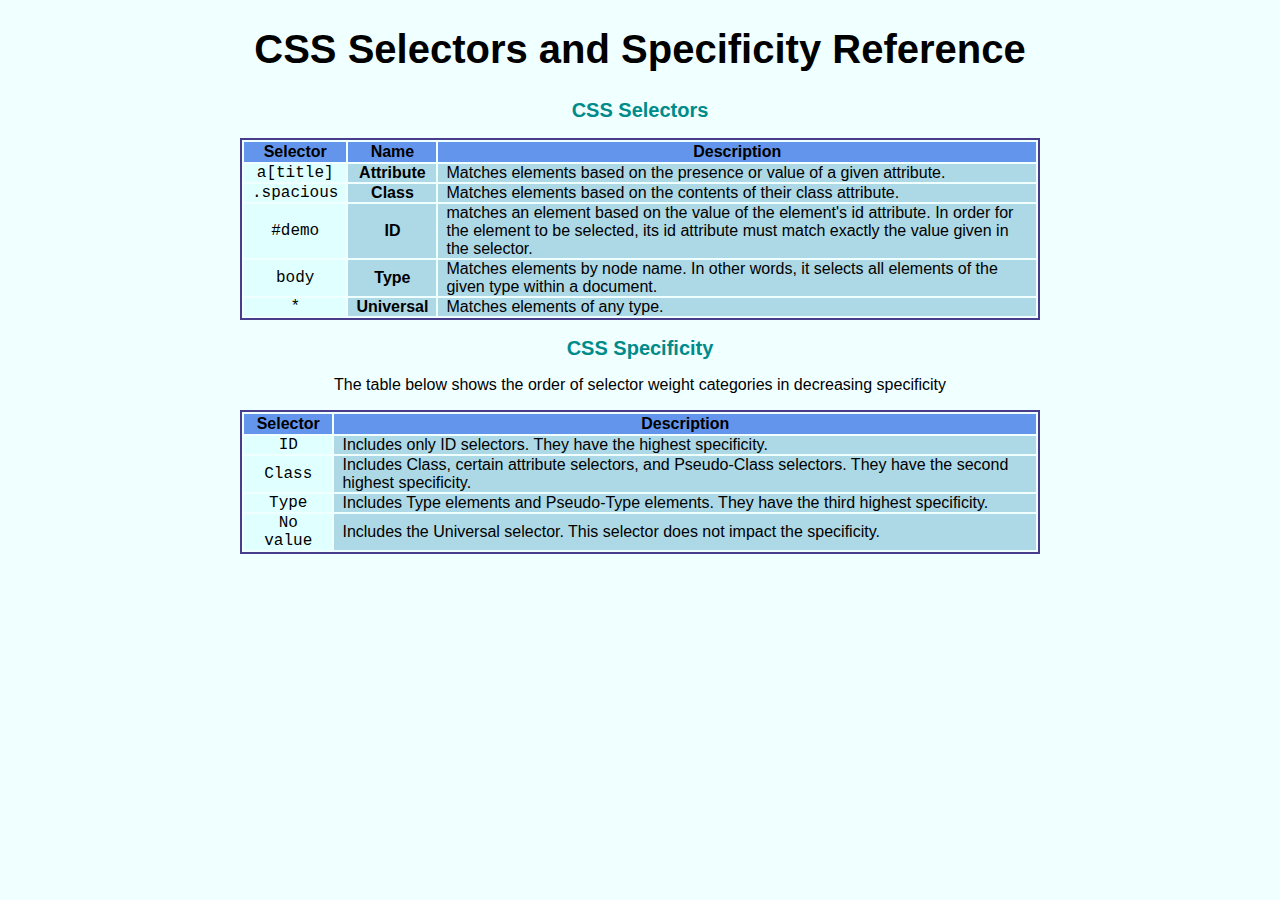
<file: css_cheatsheet.html>
<!DOCTYPE html>
<html lang="en">
    <head>
        <meta charset="UTF-8">
        <meta http-equiv="X-UA-Compatible" content="IE=edge">
        <meta name="viewport" content="width=device-width, initial-scale=1.0">
        <link rel="stylesheet" type="text/css" href="./resources/css/css_cheatsheet.css">
        <title>CSS Cheatsheet</title>
    </head>
    <body>
        <!-- Title -->
        <header>
            <h1>CSS Selectors and Specificity Reference</h1>
        </header>

        <!-- Main Content -->
        <main>
            <!-- CSS Selectors section -->
            <section>
                <h2>CSS Selectors</h2>
                <table>
                    <!-- Table Heading -->
                    <thead>
                        <tr>
                            <th>Selector</th>
                            <th>Name</th>
                            <th>Description</th>
                        </tr>
                    </thead>
                    <!-- Table Body -->
                    <tbody>
                        <!-- First Row -->
                        <tr>
                            <td class="selector">a[title]</td>
                            <td class="selector-name">Attribute</td>
                            <td>Matches elements based on the presence or value of a given attribute.</td>
                        </tr>
                        <!-- Second Row -->
                        <tr>
                            <td class="selector">.spacious</td>
                            <td class="selector-name">Class</td>
                            <td>Matches elements based on the contents of their class attribute.</td>
                        </tr>
                        <!-- Third Row -->
                        <tr>
                            <td class="selector">#demo</td>
                            <td class="selector-name">ID</td>
                            <td>matches an element based on the value of the element's id attribute. 
                                In order for the element to be selected, its id attribute must match 
                                exactly the value given in the selector.</td>
                        </tr>
                        <!-- Fourth Row -->
                        <tr>
                            <td class="selector">body</td>
                            <td class="selector-name">Type</td>
                            <td>Matches elements by node name. In other words, it selects all elements 
                                of the given type within a document.</td>
                        </tr>
                        <!-- Fifth Row -->
                        <tr>
                            <td class="selector">*</td>
                            <td class="selector-name">Universal</td>
                            <td>Matches elements of any type.</td>
                        </tr>
                    </tbody>
                </table>
            </section>
            <!-- CSS Specificity Section -->
            <section>
                <h2>CSS Specificity</h2>
                <p>The table below shows the order of selector weight categories in decreasing specificity</p>
                <table>
                    <!-- Table Heading -->
                    <thead>
                        <tr>
                            <th>Selector</th>
                            <th>Description</th>
                        </tr>
                    </thead>
                    <!-- Table Body -->
                    <tbody>
                        <!-- First Row -->
                        <tr>
                            <td class="selector">ID</td>
                            <td>Includes only ID selectors. They have the highest specificity.</td>
                        </tr>
                        <!-- Second Row -->
                        <tr>
                            <td class="selector">Class</td>
                            <td>Includes Class, certain attribute selectors, and Pseudo-Class selectors.
                                They have the second highest specificity.
                            </td>
                        </tr>
                        <!-- Third Row -->
                        <tr>
                            <td class="selector">Type</td>
                            <td>Includes Type elements and Pseudo-Type elements. They have the third highest specificity.</td>
                        </tr>
                        <!-- Fourth Row -->
                        <tr>
                            <td class="selector">No value</td>
                            <td>Includes the Universal selector. This selector does not impact the specificity.</td>
                        </tr>
                    </tbody>
                </table>
            </section>
        </main>
    </body>
</html>
</file>
<file: resources/css/css_cheatsheet.css>
body {
    background-color: azure;
    font-family: Arial, Helvetica, sans-serif;
}

h1 {
    font-size: 40px;
}

h2 {
    font-size: 20px;
    color: darkcyan;
}

h1,
h2,
.selector-name {
    font-weight: bold;
}

h1,
h2,
p,
.selector,
.selector-name {
    text-align: center;
}

table {
    box-sizing: border-box;
    margin: 0 auto;
    max-width: 800px;
    padding: 0 auto;
    border: 2px solid darkslateblue;
}

thead {
    background-color: cornflowerblue;
}

td {
    background-color: lightblue;
    padding: 0 8px;
}

.selector {
    font-family: 'Courier New', Courier, monospace;
    background-color: lightcyan;
}
</file>
